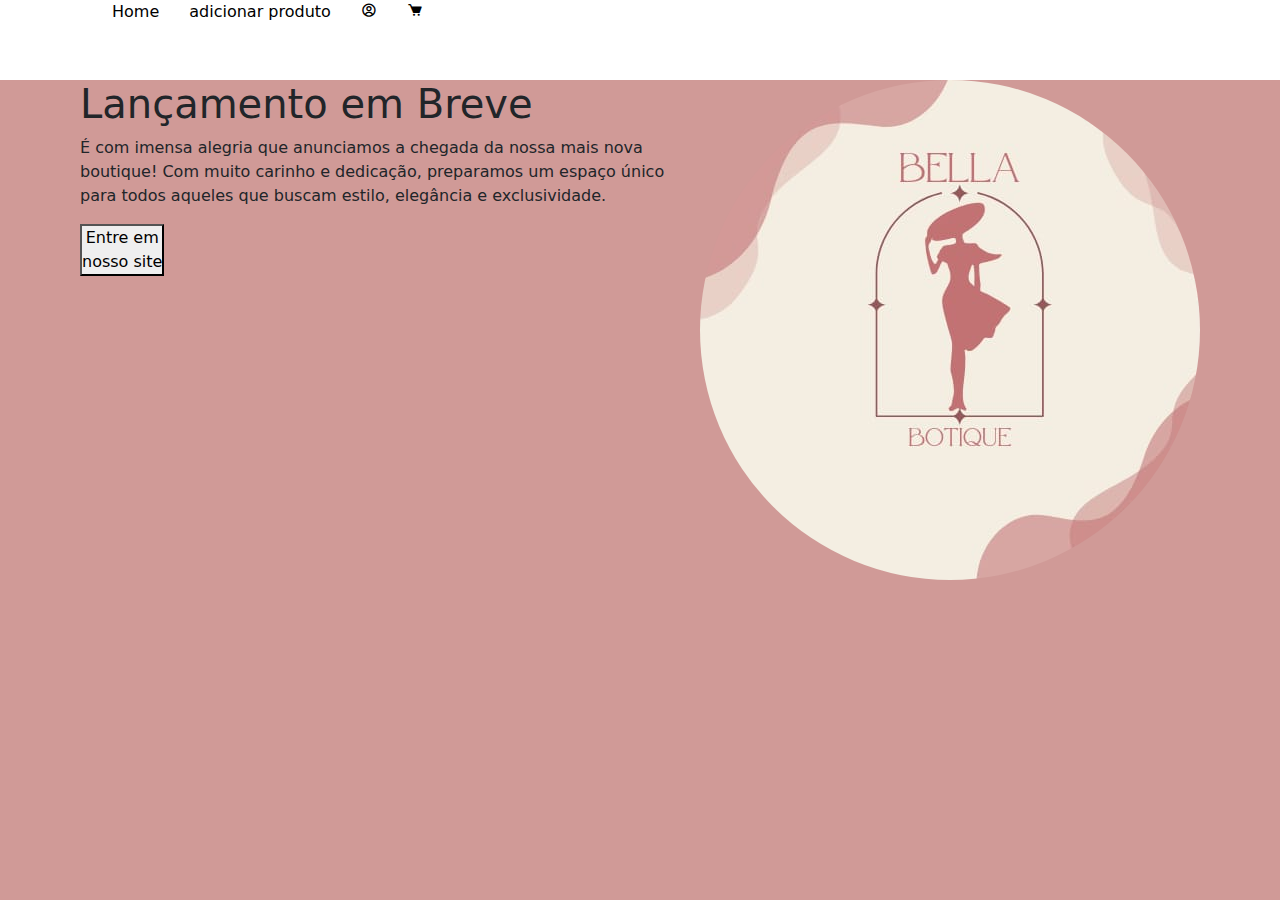
<file: index.html>
<!DOCTYPE html>
<html lang="pt">
<head>
    <meta charset="UTF-8">
    <link href='https://unpkg.com/boxicons@2.1.4/css/boxicons.min.css' rel='stylesheet'>
    <link href="https://cdn.jsdelivr.net/npm/bootstrap@5.3.3/dist/css/bootstrap.min.css" rel="stylesheet" integrity="sha384-QWTKZyjpPEjISv5WaRU9OFeRpok6YctnYmDr5pNlyT2bRjXh0JMhjY6hW+ALEwIH" crossorigin="anonymous">
    <title>Belle botique</title>
    <link rel="stylesheet" href="./style.css">
</head>
<body>
   <header class="cabecalho"> 
       <nav>
           <ul class="menu">
               <li><a href="#home">Home</a></li>
               <li><a href="produto.html">adicionar produto</a></li>
               <li><a href=""><i class='bx bx-user-circle'></i></a></li>
               <li><a href=""><i class='bx bxs-cart'></i></a></li>
           </ul>
       </nav>
   </header>
   
   <main class="home">
       <div class="textão">
           <h1>Lançamento em Breve</h1>
           <p>É com imensa alegria que anunciamos a chegada da nossa mais nova boutique! Com muito carinho e dedicação, preparamos um espaço único para todos aqueles que buscam estilo, elegância e exclusividade.</p>
           <button>Entre em <br>nosso site</button>
       </div>
       <div class="imagem">
           <img src="./logo.jpg" alt="">
       </div>
   </main>
   
   <script src="https://cdn.jsdelivr.net/npm/bootstrap@5.3.3/dist/js/bootstrap.bundle.min.js" integrity="sha384-YvpcrYf0tY3lHB60NNkmXc5s9fDVZLESaAA55NDzOxhy9GkcIdslK1eN7N6jIeHz" crossorigin="anonymous"></script>
</body>
</html>
</file>
<file: style.css>
*{
    padding: 0;
    margin: 0;
    box-sizing: border-box;
}

li{
    list-style: none;
}

a{
    text-decoration: none;
    color: black;
}

body{
    background-color: #D09A97;
}

.cabecalho{
    height: 80px;
    padding: 0 80px;
    display: flex;
    justify-content: space-between;
    background-color: white;
    
}

.logo img{
    width: 128px;
    height: 128px;
}

.menu{
    display: flex;
    gap: 30px;
}

.menu li a{
    align-items: center;
}

.home{
    display: flex;
    padding: 0 80px;
}

.home .imagem img{
    border-radius: 80%;
}

.home .textao{
    align-items: center;
}
</file>
